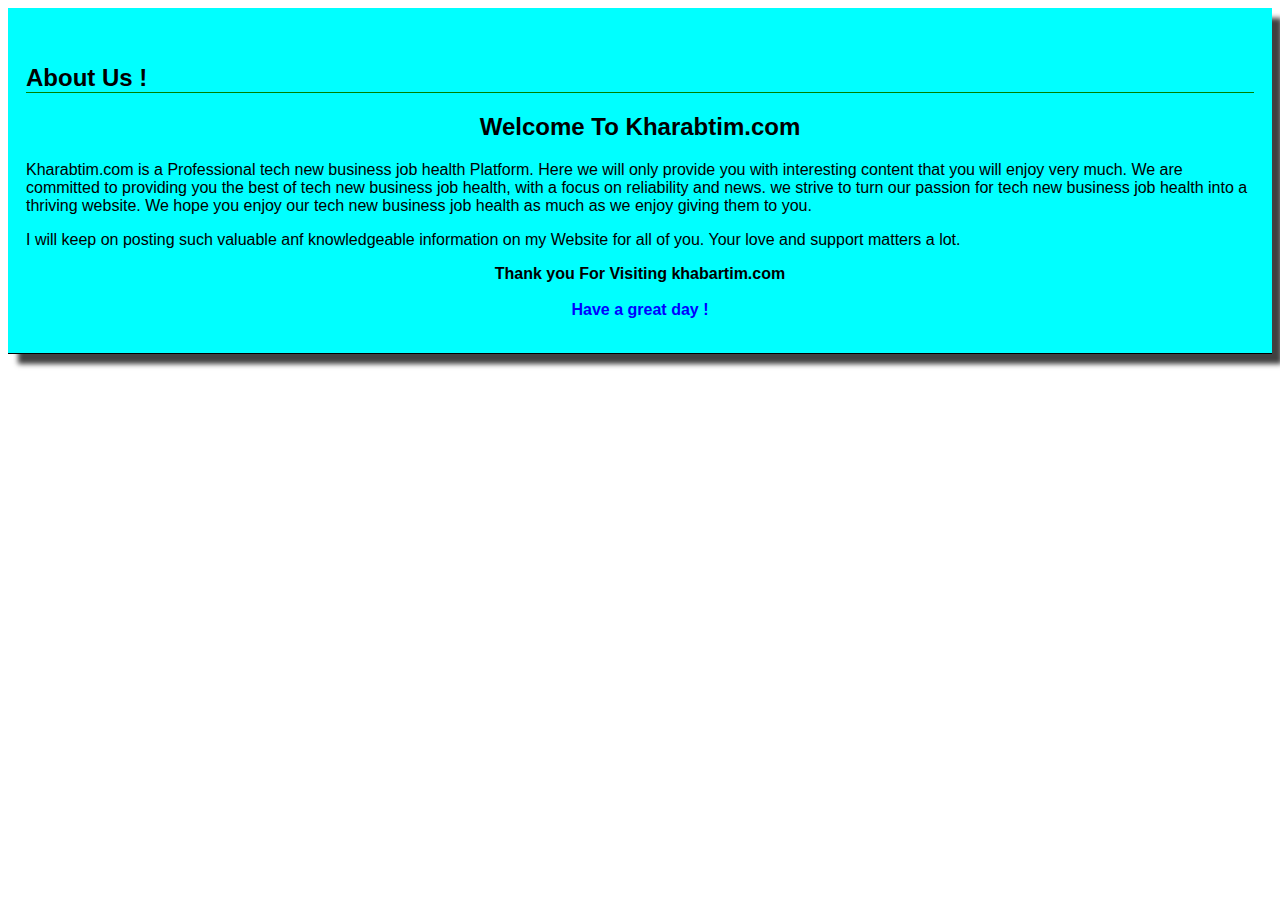
<file: badal.html>
<!DOCTYPE html>
<html lang="en">
  <head>
    <meta charset="UTF-8" />
    <meta name="viewport" content="width=device-width, initial-scale=1.0" />
    <title>Document</title>
  </head>
  <body>
    <div
      style="
        font-family: Sans-serif;
        background-color: rgb(248, 249, 250);
        padding: 18px;
        color: black;
        background-color: aqua;
        border-bottom: 1px solid black;
        -webkit-box-shadow: 10px 10px 5px 0px rgba(0, 0, 0, 0.75);
        -moz-box-shadow: 10px 10px 5px 0px rgba(0, 0, 0, 0.75);
        box-shadow: 10px 10px 5px 0px rgba(0, 0, 0, 0.75);
      "
    >
      <br />
      <h2
        style="
          font-family: Sans-serif;
          color: black;
          border-bottom: 1px solid green;
        "
      >
        About Us !
      </h2>
      <h2 style="font-family: Sans-serif; text-align: center">
        Welcome To <span id="W_Name1">Kharabtim.com</span>
      </h2>
      <p>
        <span id="W_Name2">Kharabtim.com</span> is a Professional
        <span id="W_Type1">tech new business job health</span> Platform. Here we
        will only provide you with interesting content that you will enjoy very
        much. We are committed to providing you the best of
        <span id="W_Type2">tech new business job health</span>, with a focus on
        reliability and <span id="W_Spec">news</span>. we strive to turn our
        passion for <span id="W_Type3">tech new business job health</span> into
        a thriving website. We hope you enjoy our
        <span id="W_Type4">tech new business job health</span> as much as we
        enjoy giving them to you.
      </p>
      <p>
        I will keep on posting such valuable anf knowledgeable information on my
        Website for all of you. Your love and support matters a lot.
      </p>
      <p style="font-weight: bold; text-align: center">
        Thank you For Visiting khabartim.com<br /><br />
        <span
          style="
            color: blue;
            font-size: 16px;
            font-weight: bold;
            text-align: center;
          "
          >Have a great day !</span
        >
      </p>
    </div>
    <br /><br />
  </body>
</html>
</file>
